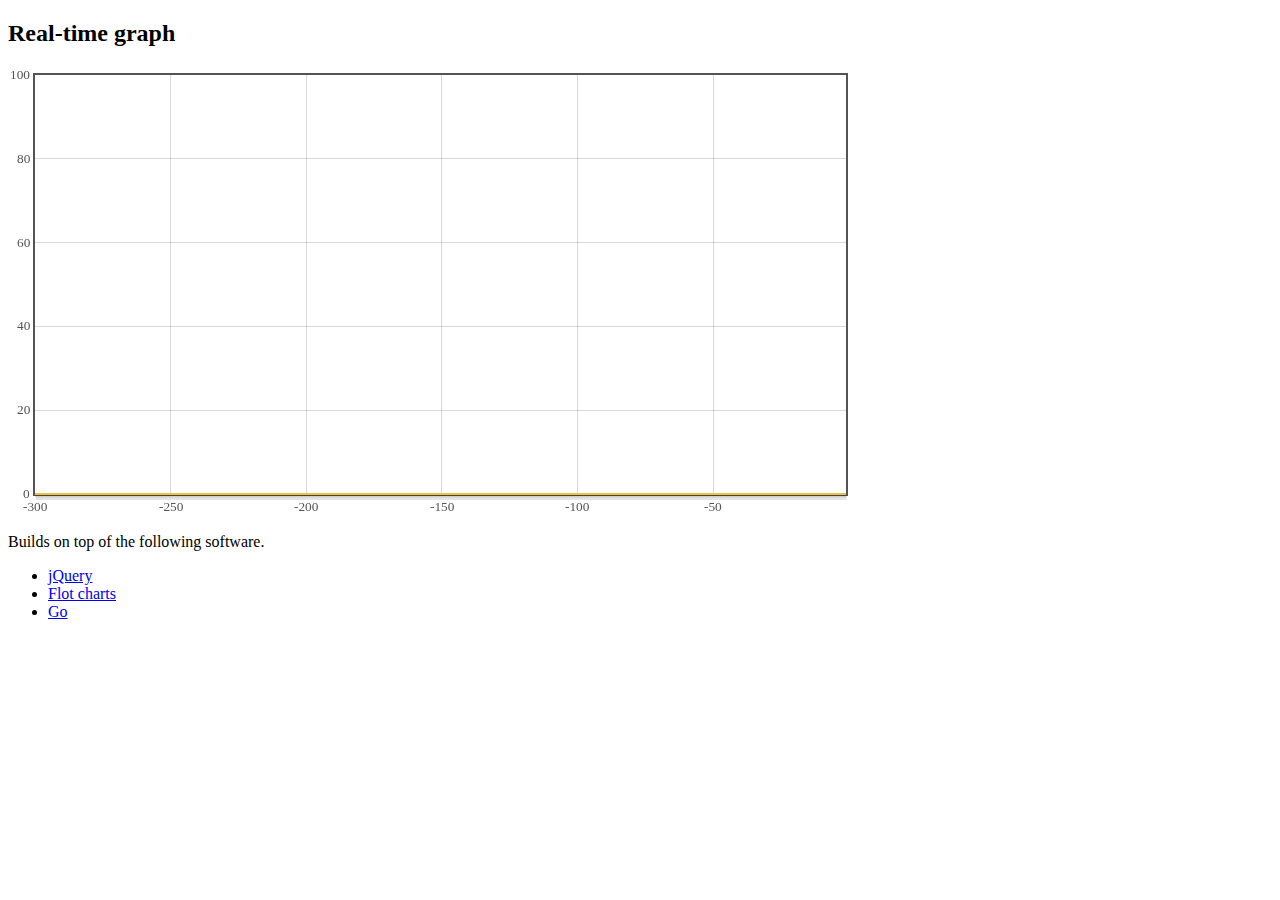
<file: index.html>
<!DOCTYPE html>
<html>
<head>
	<meta charset=utf-8>
	<title>Real-time graph</title>
	<link href="/static/rtgraph.css" rel="stylesheet" type="text/css">
	<script type="text/javascript" src="/static/jquery.js"></script>
	<script type="text/javascript" src="/static/jquery.flot.js"></script>
	<script type="text/javascript">

	var wsUri = "ws://localhost:8080/websocket";
	var totalPoints = 300;
	var data = [];
	var websocket;
	var plot;

	function onReady() {

		for(var i = -totalPoints; i < 0; i++) {
			data.push([i, 0]);
		}


		plot = $.plot("#placeholder", [ data ], {
			series: {
				shadowSize: 5
			},
			yaxis: {
				min: 0,
				max: 100
			},
			xaxis: {
				show: true
			}
		});

		websocket = new WebSocket(wsUri);
		websocket.onmessage = function(evt) { onMessage(evt) };

	}


	function onMessage(evt) {
		data = data.slice(1);
		data.push(jQuery.parseJSON(evt.data));

		plot.setData([data]);
		plot.setupGrid();
		plot.draw();
	}


	$(document).ready(onReady)

	</script>
</head>
<body>

	<h2>Real-time graph</h2>

	<div class="plot-container">
		<div id="placeholder" class="plot-placeholder"></div>
	</div>

	<p>
		Builds on top of the following software.
	</p>
	<ul>
	<li><a href="http://jquery.com">jQuery</a></li>
	<li><a href="http://www.flotcharts.org">Flot charts</a></li>
	<li><a href="http://golang.org">Go</a></li>
	</ul>

</body>
</html>
</file>
<file: static/rtgraph.css>
.plot-container {
	width: 850px;
	height: 450px;
}

.plot-placeholder {
	width: 100%;
	height: 100%;
}
</file>
